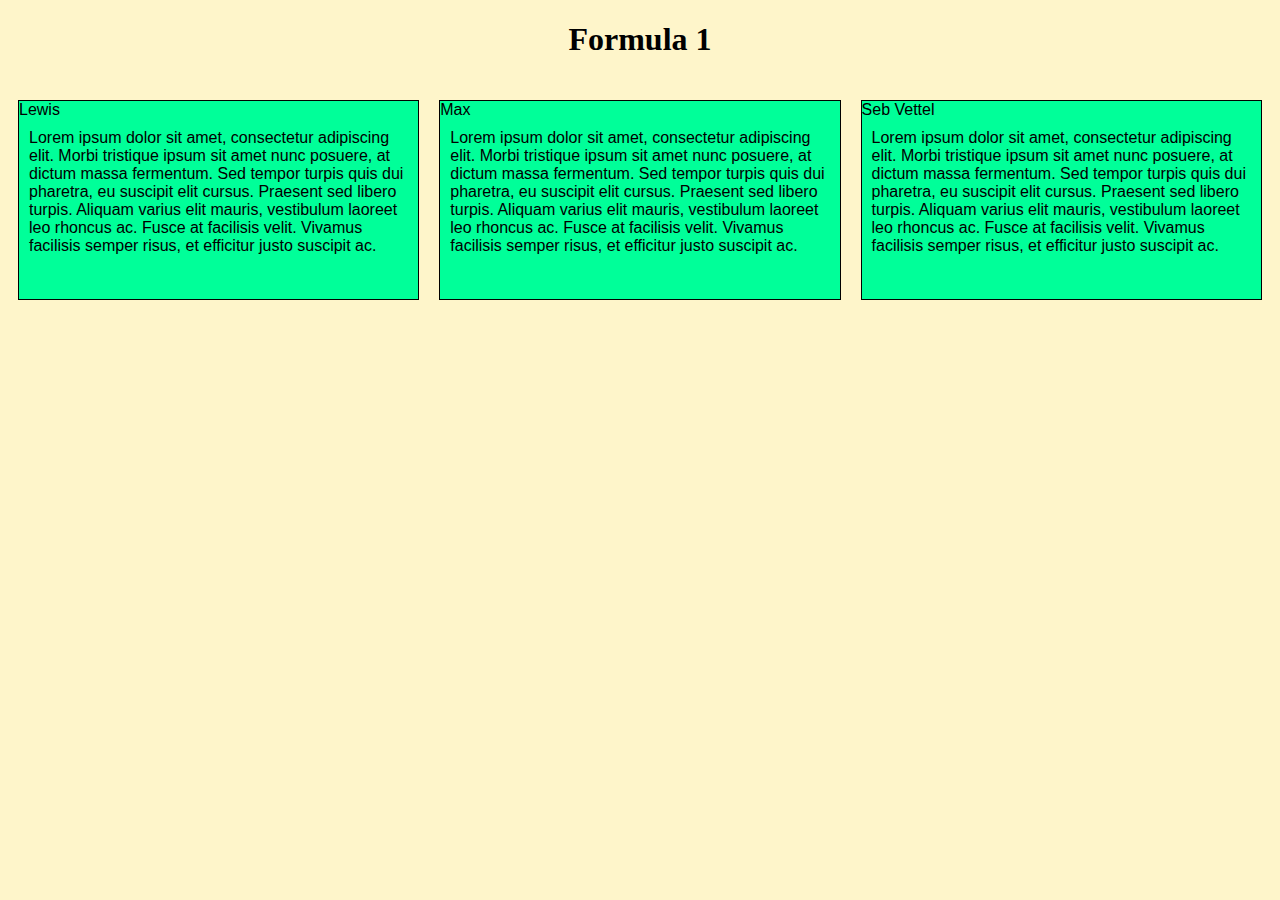
<file: module2/index.html>
<!DOCTYPE html>
<html>
<head>
	<meta charset="utf-8">

	<meta name="viewport" content="width=device-width, initial-scale=1">

	<link rel="stylesheet" type="text/css" href="style.css">
	<title>Module 2 Solution</title>
</head>
<body>
	<h1>Formula 1</h1>
	<div class="row">
	<div class="container col-lg-4 col-md-6 col-sm-12">
		<section>
		<div id="lewis">
			Lewis
		</div>
		<p>
			Lorem ipsum dolor sit amet, consectetur adipiscing elit. Morbi tristique ipsum sit amet nunc posuere, at dictum massa fermentum. Sed tempor turpis quis dui pharetra, eu suscipit elit cursus. Praesent sed libero turpis. Aliquam varius elit mauris, vestibulum laoreet leo rhoncus ac. Fusce at facilisis velit. Vivamus facilisis semper risus, et efficitur justo suscipit ac. 
		</p>
		</section>
	</div>
	<div class="container col-lg-4 col-md-6 col-sm-12">
		<section>
		<div id="max">
			Max
		</div>
		<p>
			Lorem ipsum dolor sit amet, consectetur adipiscing elit. Morbi tristique ipsum sit amet nunc posuere, at dictum massa fermentum. Sed tempor turpis quis dui pharetra, eu suscipit elit cursus. Praesent sed libero turpis. Aliquam varius elit mauris, vestibulum laoreet leo rhoncus ac. Fusce at facilisis velit. Vivamus facilisis semper risus, et efficitur justo suscipit ac. 
		</p>
		</section>
	</div>
	<div class="container col-lg-4 col-md-12 col-sm-12">
		<section>
		<div id="seb">
			Seb Vettel
		</div>
		<p>
			Lorem ipsum dolor sit amet, consectetur adipiscing elit. Morbi tristique ipsum sit amet nunc posuere, at dictum massa fermentum. Sed tempor turpis quis dui pharetra, eu suscipit elit cursus. Praesent sed libero turpis. Aliquam varius elit mauris, vestibulum laoreet leo rhoncus ac. Fusce at facilisis velit. Vivamus facilisis semper risus, et efficitur justo suscipit ac. 
		</p>
		</section>
	</div>
	</div>
</body>
</html>
</file>
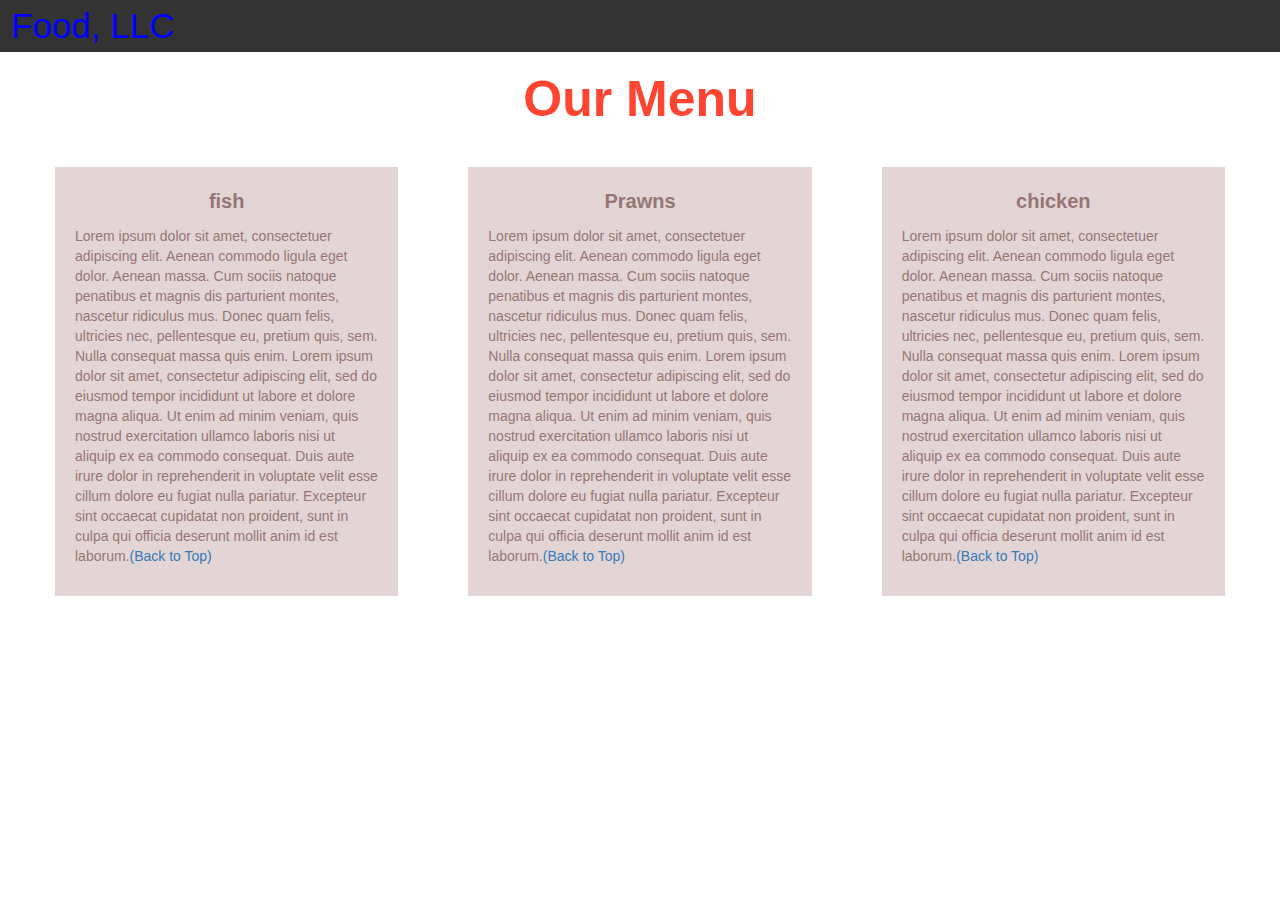
<file: module3/index.html>
<!DOCTYPE html>
<html>
<head>

<title>Module 3</title>

  <meta name="viewport" content="width=device-width, initial-scale=1">
  <link rel="stylesheet" href="https://maxcdn.bootstrapcdn.com/bootstrap/3.3.7/css/bootstrap.min.css">
  <script src="https://ajax.googleapis.com/ajax/libs/jquery/3.3.1/jquery.min.js"></script>
  <script src="https://maxcdn.bootstrapcdn.com/bootstrap/3.3.7/js/bootstrap.min.js"></script>

</head>

<meta name="viewport" content="width=device-width, initial-scale=1">
<link rel="stylesheet" type="text/css" href="style.css">



<body>


<nav class="navbar" id="top">
  <div class="container-fluid">

    <div class="navbar-header">
      <button type="button" class="navbar-toggle" data-toggle="collapse" data-target="#myNavbar">
        <span class="icon-bar"></span>
        <span class="icon-bar"></span>
        <span class="icon-bar"></span> 
      </button>
      <a class="navbar-brand" href="#">Food, LLC</a>
    </div>

    <div class="collapse" id="myNavbar">
      <ul class="nav navbar-nav visible-xs">
        <li><a class="menu-item" href="#">Chicken</a></li>
        <li><a class="menu-item" href="#">Beef</a></li> 
        <li><a class="menu-item" href="#">Sushi</a></li> 
      </ul>
    </div>

  </div>
</nav>

<h1 class="main-title">Our Menu</h1>



<div class="row">

  <div class="col-lg-4 col-md-6 col-sm-12">
    <div class="content-box">
      <p class="item-name">fish</p>
      <p>Lorem ipsum dolor sit amet, consectetuer adipiscing elit. Aenean commodo ligula eget dolor. Aenean massa. Cum sociis natoque penatibus et magnis dis parturient montes, nascetur ridiculus mus. Donec quam felis, ultricies nec, pellentesque eu, pretium quis, sem. Nulla consequat massa quis enim. Lorem ipsum dolor sit amet, consectetur adipiscing elit, sed do eiusmod tempor incididunt ut labore et dolore magna aliqua. Ut enim ad minim veniam, quis nostrud exercitation ullamco laboris nisi ut aliquip ex ea commodo consequat. Duis aute irure dolor in reprehenderit in voluptate velit esse cillum dolore eu fugiat nulla pariatur. Excepteur sint occaecat cupidatat non proident, sunt in culpa qui officia deserunt mollit anim id est laborum.<a href="#top">(Back to Top)</a></p>
    </div>
  </div>

  <div class="col-lg-4 col-md-6 col-sm-12">
    <div class="content-box">
      <p class="item-name">Prawns</p>
      <p>Lorem ipsum dolor sit amet, consectetuer adipiscing elit. Aenean commodo ligula eget dolor. Aenean massa. Cum sociis natoque penatibus et magnis dis parturient montes, nascetur ridiculus mus. Donec quam felis, ultricies nec, pellentesque eu, pretium quis, sem. Nulla consequat massa quis enim. Lorem ipsum dolor sit amet, consectetur adipiscing elit, sed do eiusmod tempor incididunt ut labore et dolore magna aliqua. Ut enim ad minim veniam, quis nostrud exercitation ullamco laboris nisi ut aliquip ex ea commodo consequat. Duis aute irure dolor in reprehenderit in voluptate velit esse cillum dolore eu fugiat nulla pariatur. Excepteur sint occaecat cupidatat non proident, sunt in culpa qui officia deserunt mollit anim id est laborum.<a href="#top">(Back to Top)</a></p>
    </div>
  </div>


  <div class="col-lg-4 col-md-12 col-sm-12">
    <div class="content-box">
      <p class="item-name">chicken</p>
      <p>Lorem ipsum dolor sit amet, consectetuer adipiscing elit. Aenean commodo ligula eget dolor. Aenean massa. Cum sociis natoque penatibus et magnis dis parturient montes, nascetur ridiculus mus. Donec quam felis, ultricies nec, pellentesque eu, pretium quis, sem. Nulla consequat massa quis enim. Lorem ipsum dolor sit amet, consectetur adipiscing elit, sed do eiusmod tempor incididunt ut labore et dolore magna aliqua. Ut enim ad minim veniam, quis nostrud exercitation ullamco laboris nisi ut aliquip ex ea commodo consequat. Duis aute irure dolor in reprehenderit in voluptate velit esse cillum dolore eu fugiat nulla pariatur. Excepteur sint occaecat cupidatat non proident, sunt in culpa qui officia deserunt mollit anim id est laborum.<a href="#top">(Back to Top)</a></p>
    </div>
  </div>

</div>


</body>
</html>
</file>
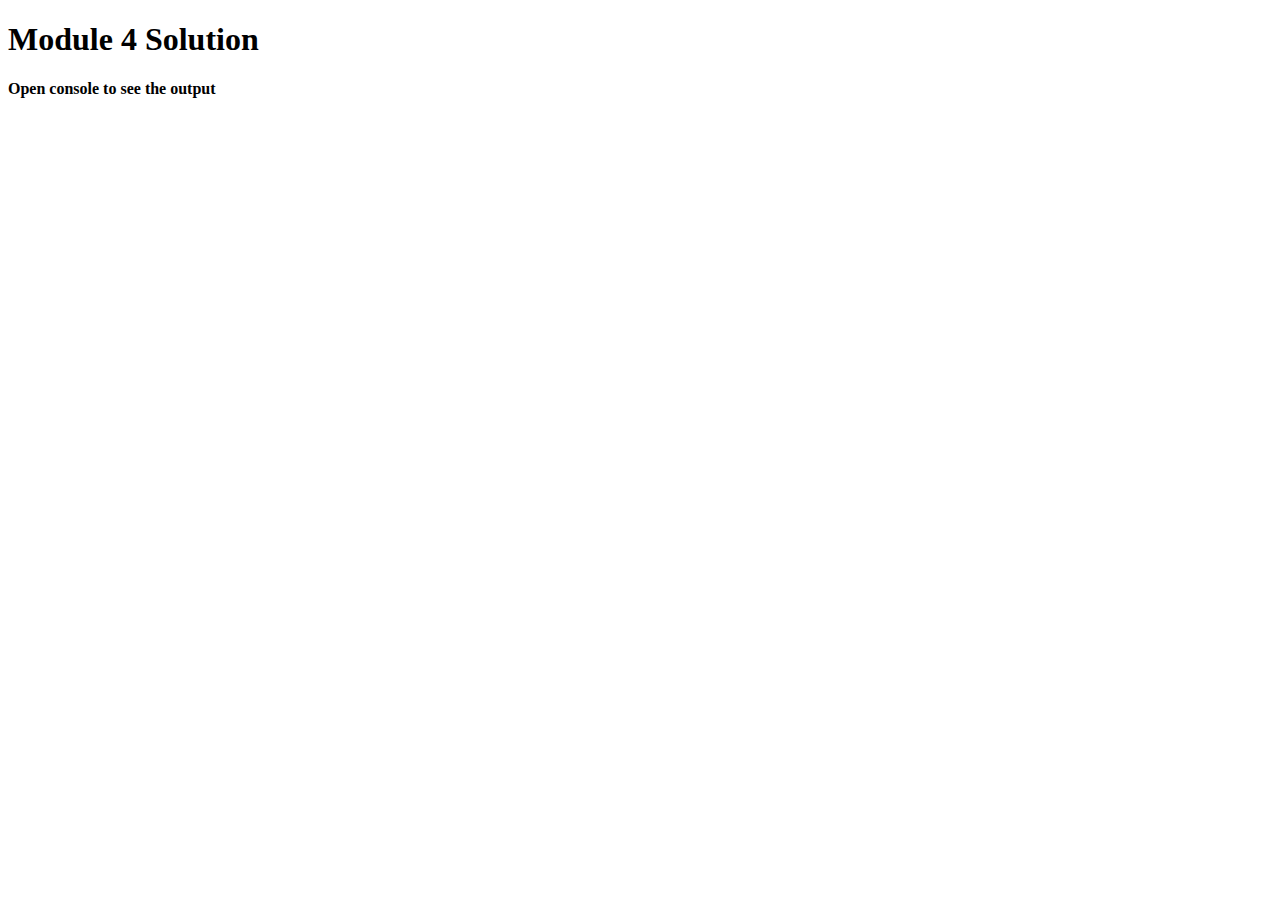
<file: module4/index.html>
<!DOCTYPE html>
<html>
<head>
  <meta charset="utf-8">
  <title>Module 4 Solution Starter</title>
  <script src="SpeakHello.js"></script>
  <script src="SpeakGoodBye.js"></script>
  <script src="script.js"></script>
</head>
<body>
  <h1>Module 4 Solution</h1>
  <h4>Open console to see the output</h4>
</body>
</html>
</file>
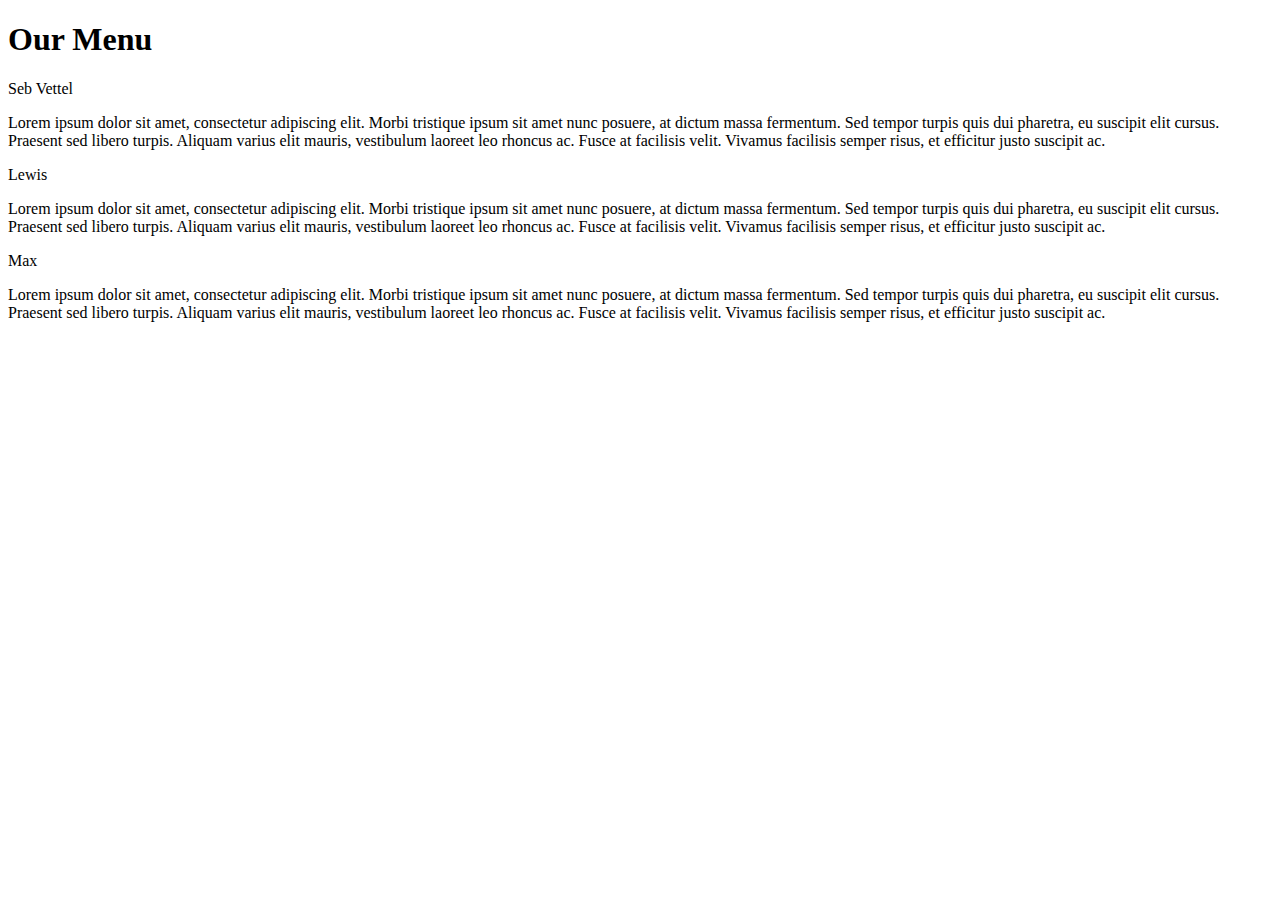
<file: site/index.html>
<!DOCTYPE html>
<html>
<head>
	<meta charset="utf-8">

	<meta name="viewport" content="width=device-width, initial-scale=1">

	<link rel="stylesheet" type="text/css">
	<title>Module 2 Solution</title>
</head>
<body>
	<h1>Our Menu</h1>
	<div class="row">
	<div class="container col-lg-4 col-md-6 col-sm-12">
		<section>
		<div id="seb">
			Seb Vettel
		</div>
		<p>
			Lorem ipsum dolor sit amet, consectetur adipiscing elit. Morbi tristique ipsum sit amet nunc posuere, at dictum massa fermentum. Sed tempor turpis quis dui pharetra, eu suscipit elit cursus. Praesent sed libero turpis. Aliquam varius elit mauris, vestibulum laoreet leo rhoncus ac. Fusce at facilisis velit. Vivamus facilisis semper risus, et efficitur justo suscipit ac. 
		</p>
		</section>
	</div>
	<div class="container col-lg-4 col-md-6 col-sm-12">
		<section>
		<div id="lewis">
			Lewis
		</div>
		<p>
			Lorem ipsum dolor sit amet, consectetur adipiscing elit. Morbi tristique ipsum sit amet nunc posuere, at dictum massa fermentum. Sed tempor turpis quis dui pharetra, eu suscipit elit cursus. Praesent sed libero turpis. Aliquam varius elit mauris, vestibulum laoreet leo rhoncus ac. Fusce at facilisis velit. Vivamus facilisis semper risus, et efficitur justo suscipit ac. 
		</p>
		</section>
	</div>
	<div class="container col-lg-4 col-md-12 col-sm-12">
		<section>
		<div id="max">
			Max
		</div>
		<p>
			Lorem ipsum dolor sit amet, consectetur adipiscing elit. Morbi tristique ipsum sit amet nunc posuere, at dictum massa fermentum. Sed tempor turpis quis dui pharetra, eu suscipit elit cursus. Praesent sed libero turpis. Aliquam varius elit mauris, vestibulum laoreet leo rhoncus ac. Fusce at facilisis velit. Vivamus facilisis semper risus, et efficitur justo suscipit ac. 
		</p>
		</section>
	</div>
	</div>
</body>
</html>
</file>
<file: module2/style.css>
/* Base Styles */

* {
	box-sizing: border-box;
}

h1 {
	font-family: Brushstroke, fantasy;
	color: #000000;
	text-align: center;
}

body {

	background-color: #FEF5CA;

}

p {
	padding: 10px;
	margin: 0;
}

.container {
	border: none;
	margin-left: auto;
	margin-right: auto;
	margin-top: 10px;
	margin-bottom: 10px;
	padding: 10px;
}

section {
	border:	1px solid black;
	background-color: #00FF99;
	width: 100%;
	height: 200px;
	font-family: Helvetica;
	color: black;
	position: relative;
	overflow: auto;
}

#chicken {
	border: 1px solid black;
	text-align: center;
	width: 30%;
	margin-left: 70%;
	font-family: Georgia,sans-serif;
	font-weight: bold;
	font-size: 125%;
	margin-bottom: 0;
	margin-top: 0;
	padding: 5px;
	background-color: #FFFF00;
}

#beef {
	border: 1px solid black;
	text-align: center;
	width: 30%;
	margin-left: 70%;
	font-family: Georgia,sans-serif;
	font-weight: bold;
	font-size: 125%;
	margin-bottom: 0;
	margin-top: 0;
	padding: 5px;
	background-color: #FF1439;
}

#sushi {
	border: 1px solid black;
	text-align: center;
	width: 30%;
	margin-left: 70%;
	font-family: Georgia,sans-serif;
	font-weight: bold;
	font-size: 125%;
	margin-bottom: 0;
	margin-top: 0;
	background-color: #6495ED;
	color: white;
	padding: 5px;
}

.row {
	width: 100%;
}

/* Desktop view */

@media (min-width: 992px) {
  .col-lg-1, .col-lg-2, .col-lg-3, .col-lg-4, .col-lg-5, .col-lg-6, .col-lg-7, .col-lg-8, .col-lg-9, .col-lg-10, .col-lg-11, .col-lg-12 {
    float: left;
  }

  .col-lg-1 {
    width: 8.33%;
  }
  .col-lg-2 {
    width: 16.66%;
  }
  .col-lg-3 {
    width: 25%;
  }
  .col-lg-4 {
    width: 33.33%;
  }
  .col-lg-5 {
    width: 41.66%;
  }
  .col-lg-6 {
    width: 50%;
  }
  .col-lg-7 {
    width: 58.33%;
  }
  .col-lg-8 {
    width: 66.66%;
  }
  .col-lg-9 {
    width: 74.99%;
  }
  .col-lg-10 {
    width: 83.33%;
  }
  .col-lg-11 {
    width: 91.66%;
  }
  .col-lg-12 {
    width: 100%;
  }

}

/* Tablet view */

@media (min-width: 768px) and (max-width: 991px) {
  .col-md-1, .col-md-2, .col-md-3, .col-md-4, .col-md-5, .col-md-6, .col-md-7, .col-md-8, .col-md-9, .col-md-10, .col-md-11, .col-md-12 {
    float: left;
  }

  .col-md-1 {
    width: 8.33%;
  }
  .col-md-2 {
    width: 16.66%;
  }
  .col-md-3 {
    width: 25%;
  }
  .col-md-4 {
    width: 33.33%;
  }
  .col-md-5 {
    width: 41.66%;
  }
  .col-md-6 {
    width: 50%;
  }
  .col-md-7 {
    width: 58.33%;
  }
  .col-md-8 {
    width: 66.66%;
  }
  .col-md-9 {
    width: 74.99%;
  }
  .col-md-10 {
    width: 83.33%;
  }
  .col-md-11 {
    width: 91.66%;
  }
  .col-md-12 {
    width: 100%;
  }
}

/* Mobile view */

@media (max-width: 768px) {
  .col-sm-1, .col-sm-2, .col-sm-3, .col-sm-4, .col-sm-5, .col-sm-6, .col-sm-7, .col-sm-8, .col-sm-9, .col-sm-10, .col-sm-11, .col-sm-12 {
 	float: left;
  }

  .col-sm-1 {
    width: 8.33%;
  }
  .col-sm-2 {
    width: 16.66%;
  }
  .col-sm-3 {
    width: 25%;
  }
  .col-sm-4 {
    width: 33.33%;
  }
  .col-sm-5 {
    width: 41.66%;
  }
  .col-sm-6 {
    width: 50%;
  }
  .col-sm-7 {
    width: 58.33%;
  }
  .col-sm-8 {
    width: 66.66%;
  }
  .col-sm-9 {
    width: 74.99%;
  }
  .col-sm-10 {
    width: 83.33%;
  }
  .col-sm-11 {
    width: 91.66%;
  }
  .col-sm-12 {
    width: 100%;
  }
}
</file>
<file: module3/style.css>
.container-fluid{
	margin: 0;
	padding: 0;
}

.navbar{
	border-radius: 0px;
	background-color: rgba(0,0,0,0.8);
}

.navbar-brand{
  font-size: 35px;
  color: blue;
  padding-left: 25px;
}

.navbar-brand:hover{
	color: blue;
}

.nav{
	margin: 0;
	padding: 0;
}

.navbar-nav{
  font-size: 25px;
  text-align: center;
  margin: 0;
  padding: 0;
}

.navbar-toggle{
	border: 2px solid lightblue;
	margin-right: 25px;
}

.icon-bar{
	background-color: rgb(104, 164, 184);
}


.main-title{
  margin-bottom: 15px;
  text-align: center;
  color: #ff4532;
  font-size: 50px;
  font-family: "Comic Sans MS", cursive, sans-serif;
  font-weight: bold;
}

li{
	box-sizing: border-box;
	width: 100%;
}

.menu-item{
	padding: 0;
	margin: 0;
	width: 100%;
	background-color: white;
	border-bottom: 1px solid black;
	color: black;
	display: block;
}

.menu-item:hover{
	background-color: rgba(99, 141, 196, 0.9);
	color: rgba(46, 158, 65, 0.4);
}



.row{
	margin: 20px;
}

.content-box{
	margin: 20px;
	width: auto;
	height: auto;
	color: rgb(151, 117, 117);
	background-color: rgba(117, 46, 46, 0.2);
	font-family: "Comic Sans MS", cursive, sans-serif;
	padding: 20px;
}

.item-name{
	text-align: center;
	font-size: 20px;
	font-weight: bold;
}

#top{

}
</file>
